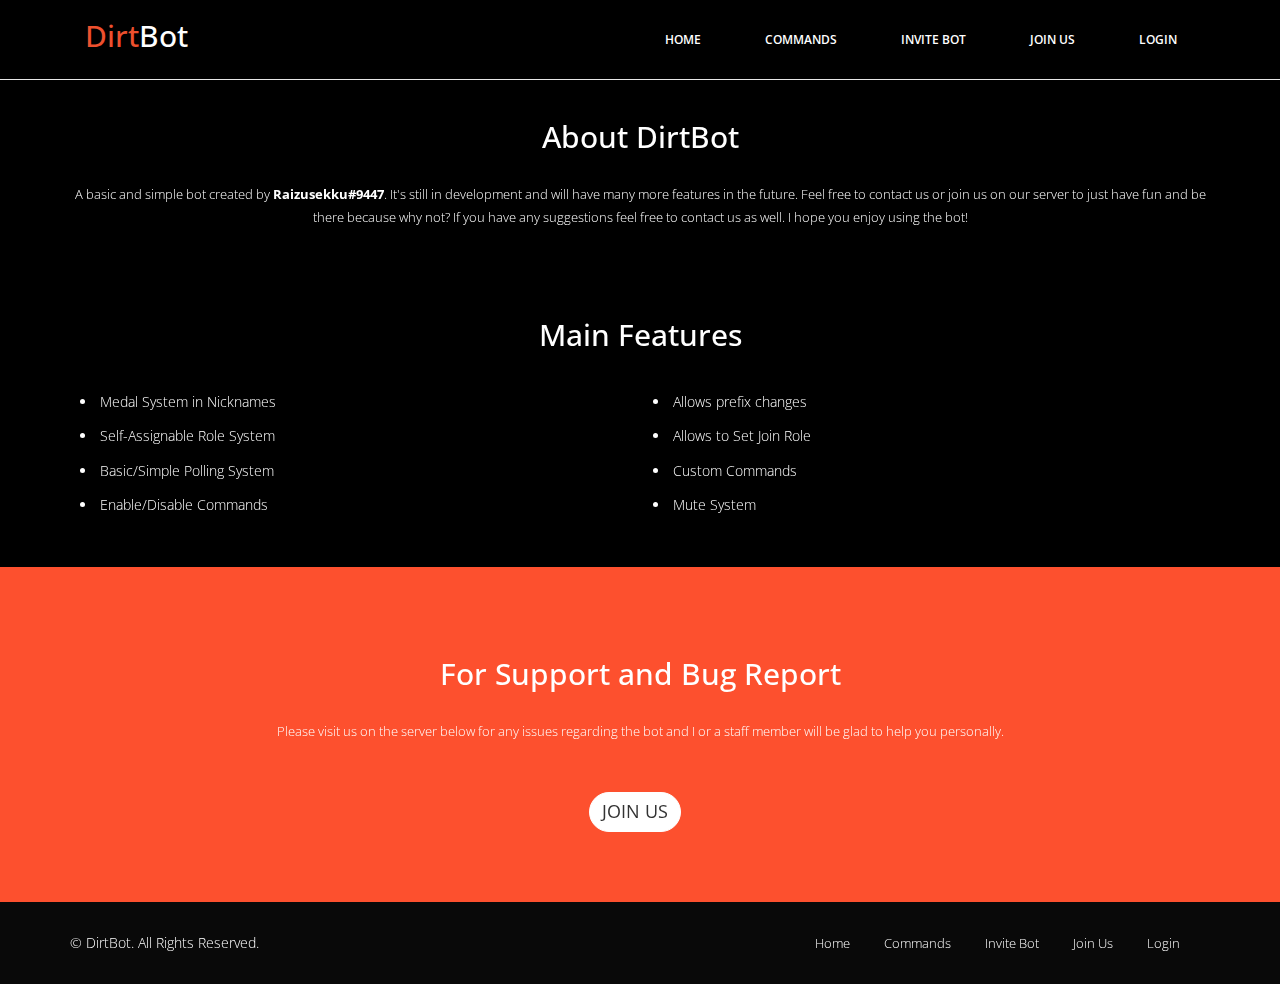
<file: index.html>
<!DOCTYPE html>
<html lang="en">

<head>
  <meta charset="utf-8">
  <meta http-equiv="X-UA-Compatible" content="IE=edge">
  <meta name="viewport" content="width=device-width, initial-scale=1">
  <title>DirtBot Home</title>

  <!-- Bootstrap -->
  <link href="css/bootstrap.min.css" rel="stylesheet">
  <link rel="stylesheet" href="css/font-awesome.min.css">
  <link rel="stylesheet" href="css/jquery.bxslider.css">
  <link rel="stylesheet" type="text/css" href="css/isotope.css" media="screen" />
  <link rel="stylesheet" href="css/animate.css">
  <link rel="stylesheet" href="js/fancybox/jquery.fancybox.css" type="text/css" media="screen" />
  <link href="css/prettyPhoto.css" rel="stylesheet" />
  <link href="css/style.css" rel="stylesheet" />
  <link rel="icon" href="images/icon/dirt1.png">
  <!-- =======================================================
    Theme Name: Multi
    Theme URL: https://bootstrapmade.com/multi-responsive-bootstrap-template/
    Author: BootstrapMade
    Author URL: https://bootstrapmade.com
  ======================================================= -->
</head>

<body>
  <header>
    <nav class="navbar navbar-default navbar-static-top" role="navigation">
      <div class="navigation">
        <div class="container">
          <div class="navbar-header">
            <button type="button" class="navbar-toggle collapsed" data-toggle="collapse" data-target=".navbar-collapse.collapse">
							<span class="sr-only">Toggle navigation</span>
							<span class="icon-bar"></span>
							<span class="icon-bar"></span>
							<span class="icon-bar"></span>
						</button>
            <div class="navbar-brand">
              <a href="index.html"><h1><span>Dirt</span>Bot</h1></a>
            </div>
          </div>

          <div class="navbar-collapse collapse">
            <div class="menu">
              <ul class="nav nav-tabs" role="tablist">
                <li role="presentation"><a href="index.html" class="active">Home</a></li>
                <li role="presentation"><a href="commands.html">Commands</a></li>
                <li role="presentation"><a href="https://discordapp.com/oauth2/authorize?client_id=336255578567475204&scope=bot&permissions=2146958585">Invite Bot</a></li>
                <li role="presentation"><a href="https://discord.gg/bKgKm9s">Join Us</a></li>
                <li><a href="oauth.php">Login</a></li>
              </ul>
            </div>
          </div>
        </div>
      </div>
    </nav>
  </header>

    <div class="about">
      <div class="container">
        <div class="text-center">
          <div class="wow bounceInDown" data-wow-offset="0" data-wow-delay="0.3s">
            <h2>About DirtBot</h2>
          </div>
          <div class="wow bounceInDown" data-wow-offset="0" data-wow-delay="0.6s">
            <p>A basic and simple bot created by <b>Raizusekku#9447</b>. It's still in development and will have many more features in the future. Feel free to contact us or join us on our server to just have fun and be there because why not? If you have any suggestions feel free to contact us as well. I hope you enjoy using the bot!<br></p>
          </div>
        </div>
      </div>
    </div>

  <div class="features">
    <div class="container">
      <div class="text-center">
        <div class="wow bounceInDown" data-wow-offset="0" data-wow-delay="0.3s">
          <h2>Main Features</h2>
        </div>
        <div class="wow bounceInDown" data-wow-offset="0" data-wow-delay="0.6s">
         <ul>
          <li>Medal System in Nicknames</li>
          <li>Self-Assignable Role System</li>
          <li>Basic/Simple Polling System</li>
          <li>Enable/Disable Commands</li>
          <li>Allows prefix changes</li>
          <li>Allows to Set Join Role</li>
          <li>Custom Commands</li>
          <li>Mute System</li>
         </ul>
        </div>
      </div>
    </div>
  </div>

  <div class="main-feature">
    <div class="text-center">
      <div class="wow bounceInDown" data-wow-offset="0" data-wow-delay="0.3s">
        <h2>For Support and Bug Report</h2>
      </div>
      <div class="wow bounceInUp" data-wow-offset="0" data-wow-delay="0.6s">
        <p>Please visit us on the server below for any issues regarding the bot and I or a staff member will be glad to help you personally.</p>
      </div>

      <button type="button" class="btn btn-default"><a href="https://discord.gg/bKgKm9s">Join Us</a></button>
    </div>

  </div>


  <footer>

    <div class="sub-footer">
      <div class="container">
        <div class="row">
          <div class="col-md-6">
            &copy; DirtBot. All Rights Reserved.
            <div class="credits">
              <!--
                All the links in the footer should remain intact.
                You can delete the links only if you purchased the pro version.
                Licensing information: https://bootstrapmade.com/license/
                Purchase the pro version with working PHP/AJAX contact form: https://bootstrapmade.com/buy/?theme=Multi
              -->
            </div>
          </div>
          <div class="col-md-6">
            <ul class="pull-right">
              <li><a href="index.html">Home</a></li>
              <li><a href="commands.html">Commands</a></li>
              <li><a href="https://discordapp.com/oauth2/authorize?client_id=336255578567475204&scope=bot&permissions=2146958585">Invite Bot</a></li>
              <li><a href="https://discord.gg/bKgKm9s">Join Us</a></li>
              <li><a href="oauth.php">Login</a></li>
            </ul>
          </div>
        </div>
        <!--<div class="pull-right">
          <a href="#home" class="scrollup"><i class="fa fa-angle-up fa-3x"></i></a>
        </div>-->
      </div>
    </div>
  </footer>


  <!-- jQuery (necessary for Bootstrap's JavaScript plugins) -->
  <script src="js/jquery-2.1.1.min.js"></script>
  <!-- Include all compiled plugins (below), or include individual files as needed -->
  <script src="js/bootstrap.min.js"></script>
  <script src="js/wow.min.js"></script>
  <script src="js/fancybox/jquery.fancybox.pack.js"></script>
  <script src="js/jquery.easing.1.3.js"></script>
  <script src="js/jquery.bxslider.min.js"></script>
  <script src="js/jquery.prettyPhoto.js"></script>
  <script src="js/jquery.isotope.min.js"></script>
  <script src="js/functions.js"></script>
  <script>
    wow = new WOW({}).init();
  </script>

</body>

</html>
</file>
<file: css/isotope.css>
/* Start: Recommended Isotope styles */

/**** Isotope Filtering ****/

.isotope-item {
  z-index: 2;
}

.isotope-hidden.isotope-item {
  pointer-events: none;
  z-index: 1;
}

/**** Isotope CSS3 transitions ****/

.isotope,
.isotope .isotope-item {
  -webkit-transition-duration: 0.8s;
     -moz-transition-duration: 0.8s;
      -ms-transition-duration: 0.8s;
       -o-transition-duration: 0.8s;
          transition-duration: 0.8s;
}

.isotope {
  -webkit-transition-property: height, width;
     -moz-transition-property: height, width;
      -ms-transition-property: height, width;
       -o-transition-property: height, width;
          transition-property: height, width;
}

.isotope .isotope-item {
  -webkit-transition-property: -webkit-transform, opacity;
     -moz-transition-property:    -moz-transform, opacity;
      -ms-transition-property:     -ms-transform, opacity;
       -o-transition-property:         top, left, opacity;
          transition-property:         transform, opacity;
}

/**** disabling Isotope CSS3 transitions ****/

.isotope.no-transition,
.isotope.no-transition .isotope-item,
.isotope .isotope-item.no-transition {
  -webkit-transition-duration: 0s;
     -moz-transition-duration: 0s;
      -ms-transition-duration: 0s;
       -o-transition-duration: 0s;
          transition-duration: 0s;
}

/* End: Recommended Isotope styles */



/* disable CSS transitions for containers with infinite scrolling*/
.isotope.infinite-scrolling {
  -webkit-transition: none;
     -moz-transition: none;
      -ms-transition: none;
       -o-transition: none;
          transition: none;
}



/**** Isotope styles ****/

/* required for containers to inherit vertical size from window */
/*html,
body {
  height: 100%;
}*/

#container {
  border: 1px solid #666;
  padding: 5px;
  margin-bottom: 20px;
}

.element {
  width: 110px;
  height: 110px;
  margin: 5px;
  float: left;
  overflow: hidden;
  position: relative;
  background: #888;
  color: #222;
  -webkit-border-top-right-radius: 1.2em;
      -moz-border-radius-topright: 1.2em;
          border-top-right-radius: 1.2em;
}

.element.alkali          { background: #F00; background: hsl(   0, 100%, 50%); }
.element.alkaline-earth  { background: #F80; background: hsl(  36, 100%, 50%); }
.element.lanthanoid      { background: #FF0; background: hsl(  72, 100%, 50%); }
.element.actinoid        { background: #0F0; background: hsl( 108, 100%, 50%); }
.element.transition      { background: #0F8; background: hsl( 144, 100%, 50%); }
.element.post-transition { background: #0FF; background: hsl( 180, 100%, 50%); }
.element.metalloid       { background: #08F; background: hsl( 216, 100%, 50%); }
.element.other.nonmetal  { background: #00F; background: hsl( 252, 100%, 50%); }
.element.halogen         { background: #F0F; background: hsl( 288, 100%, 50%); }
.element.noble-gas       { background: #F08; background: hsl( 324, 100%, 50%); }


.element * {
  position: absolute;
  margin: 0;
}

.element .symbol {
  left: 0.2em;
  top: 0.4em;
  font-size: 3.8em;
  line-height: 1.0em;
  color: #FFF;
}
.element.large .symbol {
  font-size: 4.5em;
}

.element.fake .symbol {
  color: #000;
}

.element .name {
  left: 0.5em;
  bottom: 1.6em;
  font-size: 1.05em;
}

.element .weight {
  font-size: 0.9em;
  left: 0.5em;
  bottom: 0.5em;
}

.element .number {
  font-size: 1.25em;
  font-weight: bold;
  color: hsla(0,0%,0%,.5);
  right: 0.5em;
  top: 0.5em;
}

.variable-sizes .element.width2 { width: 230px; }

.variable-sizes .element.height2 { height: 230px; }

.variable-sizes .element.width2.height2 {
  font-size: 2.0em;
}

.element.large,
.variable-sizes .element.large,
.variable-sizes .element.large.width2.height2 {
  font-size: 3.0em;
  width: 350px;
  height: 350px;
  z-index: 100;
}

.clickable .element:hover {
  cursor: pointer;
}

.clickable .element:hover h3 {
  text-shadow:
    0 0 10px white,
    0 0 10px white
  ;
}

.clickable .element:hover h2 {
  color: white;
}
</file>
<file: css/prettyPhoto.css>
div.pp_default .pp_top,div.pp_default .pp_top .pp_middle,div.pp_default .pp_top .pp_left,div.pp_default .pp_top .pp_right,div.pp_default .pp_bottom,div.pp_default .pp_bottom .pp_left,div.pp_default .pp_bottom .pp_middle,div.pp_default .pp_bottom .pp_right{height:13px}
div.pp_default .pp_top .pp_left{background:url(../images/prettyPhoto/default/sprite.png) -78px -93px no-repeat}
div.pp_default .pp_top .pp_middle{background:url(../images/prettyPhoto/default/sprite_x.png) top left repeat-x}
div.pp_default .pp_top .pp_right{background:url(../images/prettyPhoto/default/sprite.png) -112px -93px no-repeat}
div.pp_default .pp_content .ppt{color:#f8f8f8}
div.pp_default .pp_content_container .pp_left{background:url(../images/prettyPhoto/default/sprite_y.png) -7px 0 repeat-y;padding-left:13px}
div.pp_default .pp_content_container .pp_right{background:url(../images/prettyPhoto/default/sprite_y.png) top right repeat-y;padding-right:13px}
div.pp_default .pp_next:hover{background:url(../images/prettyPhoto/default/sprite_next.png) center right no-repeat;cursor:pointer}
div.pp_default .pp_previous:hover{background:url(../images/prettyPhoto/default/sprite_prev.png) center left no-repeat;cursor:pointer}
div.pp_default .pp_expand{background:url(../images/prettyPhoto/default/sprite.png) 0 -29px no-repeat;cursor:pointer;width:28px;height:28px}
div.pp_default .pp_expand:hover{background:url(../images/prettyPhoto/default/sprite.png) 0 -56px no-repeat;cursor:pointer}
div.pp_default .pp_contract{background:url(../images/prettyPhoto/default/sprite.png) 0 -84px no-repeat;cursor:pointer;width:28px;height:28px}
div.pp_default .pp_contract:hover{background:url(../images/prettyPhoto/default/sprite.png) 0 -113px no-repeat;cursor:pointer}
div.pp_default .pp_close{width:30px;height:30px;background:url(../images/prettyPhoto/default/sprite.png) 2px 1px no-repeat;cursor:pointer}
div.pp_default .pp_gallery ul li a{background:url(../images/prettyPhoto/default/default_thumb.png) center center #f8f8f8;border:1px solid #aaa}
div.pp_default .pp_social{margin-top:7px}
div.pp_default .pp_gallery a.pp_arrow_previous,div.pp_default .pp_gallery a.pp_arrow_next{position:static;left:auto}
div.pp_default .pp_nav .pp_play,div.pp_default .pp_nav .pp_pause{background:url(../images/prettyPhoto/default/sprite.png) -51px 1px no-repeat;height:30px;width:30px}
div.pp_default .pp_nav .pp_pause{background-position:-51px -29px}
div.pp_default a.pp_arrow_previous,div.pp_default a.pp_arrow_next{background:url(../images/prettyPhoto/default/sprite.png) -31px -3px no-repeat;height:20px;width:20px;margin:4px 0 0}
div.pp_default a.pp_arrow_next{left:52px;background-position:-82px -3px}
div.pp_default .pp_content_container .pp_details{margin-top:5px}
div.pp_default .pp_nav{clear:none;height:30px;width:110px;position:relative}
div.pp_default .pp_nav .currentTextHolder{font-family:Georgia;font-style:italic;color:#999;font-size:11px;left:75px;line-height:25px;position:absolute;top:2px;margin:0;padding:0 0 0 10px}
div.pp_default .pp_close:hover,div.pp_default .pp_nav .pp_play:hover,div.pp_default .pp_nav .pp_pause:hover,div.pp_default .pp_arrow_next:hover,div.pp_default .pp_arrow_previous:hover{opacity:0.7}
div.pp_default .pp_description{font-size:11px;font-weight:700;line-height:14px;margin:5px 50px 5px 0}
div.pp_default .pp_bottom .pp_left{background:url(../images/prettyPhoto/default/sprite.png) -78px -127px no-repeat}
div.pp_default .pp_bottom .pp_middle{background:url(../images/prettyPhoto/default/sprite_x.png) bottom left repeat-x}
div.pp_default .pp_bottom .pp_right{background:url(../images/prettyPhoto/default/sprite.png) -112px -127px no-repeat}
div.pp_default .pp_loaderIcon{background:url(../images/prettyPhoto/default/loader.gif) center center no-repeat}
div.light_rounded .pp_top .pp_left{background:url(../images/prettyPhoto/light_rounded/sprite.png) -88px -53px no-repeat}
div.light_rounded .pp_top .pp_right{background:url(../images/prettyPhoto/light_rounded/sprite.png) -110px -53px no-repeat}
div.light_rounded .pp_next:hover{background:url(../images/prettyPhoto/light_rounded/btnNext.png) center right no-repeat;cursor:pointer}
div.light_rounded .pp_previous:hover{background:url(../images/prettyPhoto/light_rounded/btnPrevious.png) center left no-repeat;cursor:pointer}
div.light_rounded .pp_expand{background:url(../images/prettyPhoto/light_rounded/sprite.png) -31px -26px no-repeat;cursor:pointer}
div.light_rounded .pp_expand:hover{background:url(../images/prettyPhoto/light_rounded/sprite.png) -31px -47px no-repeat;cursor:pointer}
div.light_rounded .pp_contract{background:url(../images/prettyPhoto/light_rounded/sprite.png) 0 -26px no-repeat;cursor:pointer}
div.light_rounded .pp_contract:hover{background:url(../images/prettyPhoto/light_rounded/sprite.png) 0 -47px no-repeat;cursor:pointer}
div.light_rounded .pp_close{width:75px;height:22px;background:url(../images/prettyPhoto/light_rounded/sprite.png) -1px -1px no-repeat;cursor:pointer}
div.light_rounded .pp_nav .pp_play{background:url(../images/prettyPhoto/light_rounded/sprite.png) -1px -100px no-repeat;height:15px;width:14px}
div.light_rounded .pp_nav .pp_pause{background:url(../images/prettyPhoto/light_rounded/sprite.png) -24px -100px no-repeat;height:15px;width:14px}
div.light_rounded .pp_arrow_previous{background:url(../images/prettyPhoto/light_rounded/sprite.png) 0 -71px no-repeat}
div.light_rounded .pp_arrow_next{background:url(../images/prettyPhoto/light_rounded/sprite.png) -22px -71px no-repeat}
div.light_rounded .pp_bottom .pp_left{background:url(../images/prettyPhoto/light_rounded/sprite.png) -88px -80px no-repeat}
div.light_rounded .pp_bottom .pp_right{background:url(../images/prettyPhoto/light_rounded/sprite.png) -110px -80px no-repeat}
div.dark_rounded .pp_top .pp_left{background:url(../images/prettyPhoto/dark_rounded/sprite.png) -88px -53px no-repeat}
div.dark_rounded .pp_top .pp_right{background:url(../images/prettyPhoto/dark_rounded/sprite.png) -110px -53px no-repeat}
div.dark_rounded .pp_content_container .pp_left{background:url(../images/prettyPhoto/dark_rounded/contentPattern.png) top left repeat-y}
div.dark_rounded .pp_content_container .pp_right{background:url(../images/prettyPhoto/dark_rounded/contentPattern.png) top right repeat-y}
div.dark_rounded .pp_next:hover{background:url(../images/prettyPhoto/dark_rounded/btnNext.png) center right no-repeat;cursor:pointer}
div.dark_rounded .pp_previous:hover{background:url(../images/prettyPhoto/dark_rounded/btnPrevious.png) center left no-repeat;cursor:pointer}
div.dark_rounded .pp_expand{background:url(../images/prettyPhoto/dark_rounded/sprite.png) -31px -26px no-repeat;cursor:pointer}
div.dark_rounded .pp_expand:hover{background:url(../images/prettyPhoto/dark_rounded/sprite.png) -31px -47px no-repeat;cursor:pointer}
div.dark_rounded .pp_contract{background:url(../images/prettyPhoto/dark_rounded/sprite.png) 0 -26px no-repeat;cursor:pointer}
div.dark_rounded .pp_contract:hover{background:url(../images/prettyPhoto/dark_rounded/sprite.png) 0 -47px no-repeat;cursor:pointer}
div.dark_rounded .pp_close{width:75px;height:22px;background:url(../images/prettyPhoto/dark_rounded/sprite.png) -1px -1px no-repeat;cursor:pointer}
div.dark_rounded .pp_description{margin-right:85px;color:#fff}
div.dark_rounded .pp_nav .pp_play{background:url(../images/prettyPhoto/dark_rounded/sprite.png) -1px -100px no-repeat;height:15px;width:14px}
div.dark_rounded .pp_nav .pp_pause{background:url(../images/prettyPhoto/dark_rounded/sprite.png) -24px -100px no-repeat;height:15px;width:14px}
div.dark_rounded .pp_arrow_previous{background:url(../images/prettyPhoto/dark_rounded/sprite.png) 0 -71px no-repeat}
div.dark_rounded .pp_arrow_next{background:url(../images/prettyPhoto/dark_rounded/sprite.png) -22px -71px no-repeat}
div.dark_rounded .pp_bottom .pp_left{background:url(../images/prettyPhoto/dark_rounded/sprite.png) -88px -80px no-repeat}
div.dark_rounded .pp_bottom .pp_right{background:url(../images/prettyPhoto/dark_rounded/sprite.png) -110px -80px no-repeat}
div.dark_rounded .pp_loaderIcon{background:url(../images/prettyPhoto/dark_rounded/loader.gif) center center no-repeat}
div.dark_square .pp_left,div.dark_square .pp_middle,div.dark_square .pp_right,div.dark_square .pp_content{background:#000}
div.dark_square .pp_description{color:#fff;margin:0 85px 0 0}
div.dark_square .pp_loaderIcon{background:url(../images/prettyPhoto/dark_square/loader.gif) center center no-repeat}
div.dark_square .pp_expand{background:url(../images/prettyPhoto/dark_square/sprite.png) -31px -26px no-repeat;cursor:pointer}
div.dark_square .pp_expand:hover{background:url(../images/prettyPhoto/dark_square/sprite.png) -31px -47px no-repeat;cursor:pointer}
div.dark_square .pp_contract{background:url(../images/prettyPhoto/dark_square/sprite.png) 0 -26px no-repeat;cursor:pointer}
div.dark_square .pp_contract:hover{background:url(../images/prettyPhoto/dark_square/sprite.png) 0 -47px no-repeat;cursor:pointer}
div.dark_square .pp_close{width:75px;height:22px;background:url(../images/prettyPhoto/dark_square/sprite.png) -1px -1px no-repeat;cursor:pointer}
div.dark_square .pp_nav{clear:none}
div.dark_square .pp_nav .pp_play{background:url(../images/prettyPhoto/dark_square/sprite.png) -1px -100px no-repeat;height:15px;width:14px}
div.dark_square .pp_nav .pp_pause{background:url(../images/prettyPhoto/dark_square/sprite.png) -24px -100px no-repeat;height:15px;width:14px}
div.dark_square .pp_arrow_previous{background:url(../images/prettyPhoto/dark_square/sprite.png) 0 -71px no-repeat}
div.dark_square .pp_arrow_next{background:url(../images/prettyPhoto/dark_square/sprite.png) -22px -71px no-repeat}
div.dark_square .pp_next:hover{background:url(../images/prettyPhoto/dark_square/btnNext.png) center right no-repeat;cursor:pointer}
div.dark_square .pp_previous:hover{background:url(../images/prettyPhoto/dark_square/btnPrevious.png) center left no-repeat;cursor:pointer}
div.light_square .pp_expand{background:url(../images/prettyPhoto/light_square/sprite.png) -31px -26px no-repeat;cursor:pointer}
div.light_square .pp_expand:hover{background:url(../images/prettyPhoto/light_square/sprite.png) -31px -47px no-repeat;cursor:pointer}
div.light_square .pp_contract{background:url(../images/prettyPhoto/light_square/sprite.png) 0 -26px no-repeat;cursor:pointer}
div.light_square .pp_contract:hover{background:url(../images/prettyPhoto/light_square/sprite.png) 0 -47px no-repeat;cursor:pointer}
div.light_square .pp_close{width:75px;height:22px;background:url(../images/prettyPhoto/light_square/sprite.png) -1px -1px no-repeat;cursor:pointer}
div.light_square .pp_nav .pp_play{background:url(../images/prettyPhoto/light_square/sprite.png) -1px -100px no-repeat;height:15px;width:14px}
div.light_square .pp_nav .pp_pause{background:url(../images/prettyPhoto/light_square/sprite.png) -24px -100px no-repeat;height:15px;width:14px}
div.light_square .pp_arrow_previous{background:url(../images/prettyPhoto/light_square/sprite.png) 0 -71px no-repeat}
div.light_square .pp_arrow_next{background:url(../images/prettyPhoto/light_square/sprite.png) -22px -71px no-repeat}
div.light_square .pp_next:hover{background:url(../images/prettyPhoto/light_square/btnNext.png) center right no-repeat;cursor:pointer}
div.light_square .pp_previous:hover{background:url(../images/prettyPhoto/light_square/btnPrevious.png) center left no-repeat;cursor:pointer}
div.facebook .pp_top .pp_left{background:url(../images/prettyPhoto/facebook/sprite.png) -88px -53px no-repeat}
div.facebook .pp_top .pp_middle{background:url(../images/prettyPhoto/facebook/contentPatternTop.png) top left repeat-x}
div.facebook .pp_top .pp_right{background:url(../images/prettyPhoto/facebook/sprite.png) -110px -53px no-repeat}
div.facebook .pp_content_container .pp_left{background:url(../images/prettyPhoto/facebook/contentPatternLeft.png) top left repeat-y}
div.facebook .pp_content_container .pp_right{background:url(../images/prettyPhoto/facebook/contentPatternRight.png) top right repeat-y}
div.facebook .pp_expand{background:url(../images/prettyPhoto/facebook/sprite.png) -31px -26px no-repeat;cursor:pointer}
div.facebook .pp_expand:hover{background:url(../images/prettyPhoto/facebook/sprite.png) -31px -47px no-repeat;cursor:pointer}
div.facebook .pp_contract{background:url(../images/prettyPhoto/facebook/sprite.png) 0 -26px no-repeat;cursor:pointer}
div.facebook .pp_contract:hover{background:url(../images/prettyPhoto/facebook/sprite.png) 0 -47px no-repeat;cursor:pointer}
div.facebook .pp_close{width:22px;height:22px;background:url(../images/prettyPhoto/facebook/sprite.png) -1px -1px no-repeat;cursor:pointer}
div.facebook .pp_description{margin:0 37px 0 0}
div.facebook .pp_loaderIcon{background:url(../images/prettyPhoto/facebook/loader.gif) center center no-repeat}
div.facebook .pp_arrow_previous{background:url(../images/prettyPhoto/facebook/sprite.png) 0 -71px no-repeat;height:22px;margin-top:0;width:22px}
div.facebook .pp_arrow_previous.disabled{background-position:0 -96px;cursor:default}
div.facebook .pp_arrow_next{background:url(../images/prettyPhoto/facebook/sprite.png) -32px -71px no-repeat;height:22px;margin-top:0;width:22px}
div.facebook .pp_arrow_next.disabled{background-position:-32px -96px;cursor:default}
div.facebook .pp_nav{margin-top:0}
div.facebook .pp_nav p{font-size:15px;padding:0 3px 0 4px}
div.facebook .pp_nav .pp_play{background:url(../images/prettyPhoto/facebook/sprite.png) -1px -123px no-repeat;height:22px;width:22px}
div.facebook .pp_nav .pp_pause{background:url(../images/prettyPhoto/facebook/sprite.png) -32px -123px no-repeat;height:22px;width:22px}
div.facebook .pp_next:hover{background:url(../images/prettyPhoto/facebook/btnNext.png) center right no-repeat;cursor:pointer}
div.facebook .pp_previous:hover{background:url(../images/prettyPhoto/facebook/btnPrevious.png) center left no-repeat;cursor:pointer}
div.facebook .pp_bottom .pp_left{background:url(../images/prettyPhoto/facebook/sprite.png) -88px -80px no-repeat}
div.facebook .pp_bottom .pp_middle{background:url(../images/prettyPhoto/facebook/contentPatternBottom.png) top left repeat-x}
div.facebook .pp_bottom .pp_right{background:url(../images/prettyPhoto/facebook/sprite.png) -110px -80px no-repeat}
div.pp_pic_holder a:focus{outline:none}
div.pp_overlay{background:#000;display:none;left:0;position:absolute;top:0;width:100%;z-index:9500}
div.pp_pic_holder{display:none;position:absolute;width:100px;z-index:10000}
.pp_content{height:40px;min-width:40px}
* html .pp_content{width:40px}
.pp_content_container{position:relative;text-align:left;width:100%}
.pp_content_container .pp_left{padding-left:20px}
.pp_content_container .pp_right{padding-right:20px}
.pp_content_container .pp_details{float:left;margin:10px 0 2px}
.pp_description{display:none;margin:0}
.pp_social{float:left;margin:0}
.pp_social .facebook{float:left;margin-left:5px;width:55px;overflow:hidden}
.pp_social .twitter{float:left}
.pp_nav{clear:right;float:left;margin:3px 10px 0 0}
.pp_nav p{float:left;white-space:nowrap;margin:2px 4px}
.pp_nav .pp_play,.pp_nav .pp_pause{float:left;margin-right:4px;text-indent:-10000px}
a.pp_arrow_previous,a.pp_arrow_next{display:block;float:left;height:15px;margin-top:3px;overflow:hidden;text-indent:-10000px;width:14px}
.pp_hoverContainer{position:absolute;top:0;width:100%;z-index:2000}
.pp_gallery{display:none;left:50%;margin-top:-50px;position:absolute;z-index:10000}
.pp_gallery div{float:left;overflow:hidden;position:relative}
.pp_gallery ul{float:left;height:35px;position:relative;white-space:nowrap;margin:0 0 0 5px;padding:0}
.pp_gallery ul a{border:1px rgba(0,0,0,0.5) solid;display:block;float:left;height:33px;overflow:hidden}
.pp_gallery ul a img{border:0}
.pp_gallery li{display:block;float:left;margin:0 5px 0 0;padding:0}
.pp_gallery li.default a{background:url(../images/prettyPhoto/facebook/default_thumbnail.gif) 0 0 no-repeat;display:block;height:33px;width:50px}
.pp_gallery .pp_arrow_previous,.pp_gallery .pp_arrow_next{margin-top:7px!important}
a.pp_next{background:url(../images/prettyPhoto/light_rounded/btnNext.png) 10000px 10000px no-repeat;display:block;float:right;height:100%;text-indent:-10000px;width:49%}
a.pp_previous{background:url(../images/prettyPhoto/light_rounded/btnNext.png) 10000px 10000px no-repeat;display:block;float:left;height:100%;text-indent:-10000px;width:49%}
a.pp_expand,a.pp_contract{cursor:pointer;display:none;height:20px;position:absolute;right:30px;text-indent:-10000px;top:10px;width:20px;z-index:20000}
a.pp_close{position:absolute;right:0;top:0;display:block;line-height:22px;text-indent:-10000px}
.pp_loaderIcon{display:block;height:24px;left:50%;position:absolute;top:50%;width:24px;margin:-12px 0 0 -12px}
#pp_full_res{line-height:1!important}
#pp_full_res .pp_inline{text-align:left}
#pp_full_res .pp_inline p{margin:0 0 15px}
div.ppt{color:#fff;display:none;font-size:17px;z-index:9999;margin:0 0 5px 15px}
div.pp_default .pp_content,div.light_rounded .pp_content{background-color:#fff}
div.pp_default #pp_full_res .pp_inline,div.light_rounded .pp_content .ppt,div.light_rounded #pp_full_res .pp_inline,div.light_square .pp_content .ppt,div.light_square #pp_full_res .pp_inline,div.facebook .pp_content .ppt,div.facebook #pp_full_res .pp_inline{color:#000}
div.pp_default .pp_gallery ul li a:hover,div.pp_default .pp_gallery ul li.selected a,.pp_gallery ul a:hover,.pp_gallery li.selected a{border-color:#fff}
div.pp_default .pp_details,div.light_rounded .pp_details,div.dark_rounded .pp_details,div.dark_square .pp_details,div.light_square .pp_details,div.facebook .pp_details{position:relative}
div.light_rounded .pp_top .pp_middle,div.light_rounded .pp_content_container .pp_left,div.light_rounded .pp_content_container .pp_right,div.light_rounded .pp_bottom .pp_middle,div.light_square .pp_left,div.light_square .pp_middle,div.light_square .pp_right,div.light_square .pp_content,div.facebook .pp_content{background:#fff}
div.light_rounded .pp_description,div.light_square .pp_description{margin-right:85px}
div.light_rounded .pp_gallery a.pp_arrow_previous,div.light_rounded .pp_gallery a.pp_arrow_next,div.dark_rounded .pp_gallery a.pp_arrow_previous,div.dark_rounded .pp_gallery a.pp_arrow_next,div.dark_square .pp_gallery a.pp_arrow_previous,div.dark_square .pp_gallery a.pp_arrow_next,div.light_square .pp_gallery a.pp_arrow_previous,div.light_square .pp_gallery a.pp_arrow_next{margin-top:12px!important}
div.light_rounded .pp_arrow_previous.disabled,div.dark_rounded .pp_arrow_previous.disabled,div.dark_square .pp_arrow_previous.disabled,div.light_square .pp_arrow_previous.disabled{background-position:0 -87px;cursor:default}
div.light_rounded .pp_arrow_next.disabled,div.dark_rounded .pp_arrow_next.disabled,div.dark_square .pp_arrow_next.disabled,div.light_square .pp_arrow_next.disabled{background-position:-22px -87px;cursor:default}
div.light_rounded .pp_loaderIcon,div.light_square .pp_loaderIcon{background:url(../images/prettyPhoto/light_rounded/loader.gif) center center no-repeat}
div.dark_rounded .pp_top .pp_middle,div.dark_rounded .pp_content,div.dark_rounded .pp_bottom .pp_middle{background:url(../images/prettyPhoto/dark_rounded/contentPattern.png) top left repeat}
div.dark_rounded .currentTextHolder,div.dark_square .currentTextHolder{color:#c4c4c4}
div.dark_rounded #pp_full_res .pp_inline,div.dark_square #pp_full_res .pp_inline{color:#fff}
.pp_top,.pp_bottom{height:20px;position:relative}
* html .pp_top,* html .pp_bottom{padding:0 20px}
.pp_top .pp_left,.pp_bottom .pp_left{height:20px;left:0;position:absolute;width:20px}
.pp_top .pp_middle,.pp_bottom .pp_middle{height:20px;left:20px;position:absolute;right:20px}
* html .pp_top .pp_middle,* html .pp_bottom .pp_middle{left:0;position:static}
.pp_top .pp_right,.pp_bottom .pp_right{height:20px;left:auto;position:absolute;right:0;top:0;width:20px}
.pp_fade,.pp_gallery li.default a img{display:none}
</file>
<file: css/style.css>
/*
    Theme Name: Multi
    Theme URL: https://bootstrapmade.com/multi-responsive-bootstrap-template/
    Author: BootstrapMade
    Author URL: https://bootstrapmade.com
*/
/* ==== Google font ==== */
@import url(https://fonts.googleapis.com/css?family=Open+Sans:400,300,700,600);

@import url('font-awesome.css');
/* ==== overwrite bootstrap standard ==== */
@import url('overwrite.css');
@import url('animate.css');



body {
	font-family:'Open Sans', Arial, sans-serif;
	font-size:14px;
	font-weight:300;
	line-height:1.6em;
	color:#fff;
	background-color:#000;
	overflow-x:hidden;
}

hi,h2,h3,h4,h5,h6 {
	color:#fff;
	line-height:1.1em;
}

p {
	color:#333;
	font-size:13px;
}
a {
    text-decoration:none;
    transition: all 0.1s ease-in-out;
    -moz-transition: all 0.1s ease-in-out;
    -webkit-transition: all 0.1s ease-in-out;
    -o-transition: all 0.1s ease-in-out;
    outline: none;
	color:#333;
}
a:hover {
	text-decoration: none;
	color:#eee;	
	}

.btn-primary {
	padding: 8px 20px;
	background: #ED502E;
	color: #fff;
	border:none;
	margin-top: 20px;
}	

.btn-primary:hover, 
.btn-primary:focus{
  background: #eb8984;
  outline: none;
  box-shadow: none;
} 

.text-center h2 {
	margin-bottom:30px;
}

.text-center p {
	margin-bottom:50px;
	color:#333;
}

.btn-default {
  color: #333;
  background-color: #fff;
  border-color: #fff;
  text-transform:uppercase;
  font-size:18px;
  border-radius:30px;
  margin-left:-10px;
}

.btn-default:hover {
	background-color:#f9f9f9;
	color:#ED502E;
	border-color: #fff;	
}

/*===========================
  Menu and Navigation
============================ */
.navigation  {
	background-color:#000;
	padding:0;
}

.navbar-brand h1 {
	margin-top:-1px;
	padding-top:5px;
	float: left;	
	font-size: 30px;	
	color:#fff;		
}
.navbar-brand h1 span {
	color: #ED502E;
}

.menu {
	font-size:12px;
	float:right;
	text-transform:uppercase;
	font-weight:600;	
}

.menu ul.nav-tabs li {
	color:#000;	
}

.nav-tabs {
	border-bottom: 0;
}
.nav-tabs > li {
	float: left;
	margin-bottom: 0;
}
.nav-tabs > li > a {	
	border-radius:0;
	color:#fff;
	padding:30px;
}

.nav-tabs > li > a:hover {	
	color: #ED502E;
	border-color: #000 #000 #000;
	border-radius:0;
	background-color:#000; 
	transition: all 0.3s ease-in-out;
	-moz-transition: all 0.3s ease-in-out;
	-webkit-transition: all 0.3s ease-in-out;
	-o-transition: all 0.3s ease-in-out;
}

.nav-tabs > li > a:active {
	color: #ED502E;
	border-radius:0;
	transition: all 0.3s ease-in-out;
	-moz-transition: all 0.3s ease-in-out;
	-webkit-transition: all 0.3s ease-in-out;
	-o-transition: all 0.3s ease-in-out;
}


/*===========================
 Feature
============================ */
.about p {
    margin-bottom: 70px;
    color: #fff;
}

.features ul {
    text-align: left;
    padding: 4px;
    list-style-type: disc;
    -webkit-columns: 2;
    -moz-columns: 2;
    columns: 2;
    list-style-position: inside;//this is important addition
}

.features li {
    padding: 6px;
}

.main-feature .text-center {
	background:#fD502E;
	padding:70px;
	margin-top:30px;
}

.main-feature .text-center h2,p {
	color:#fff;
}

.main-feature .text-center p {
	color:#fff;
}

/*===========================
    commands
============================ */

.commandinfo h5 {
    font-family:monospace;
    font-style: italic;
    padding-left: 20px;
    font-weight: 900;
}

.commandinfo p {
    font-family:monospace;
    padding-left: 40px;
    margin-left: 20px;
}

.commandinfo .container .cmdtitles{
    padding-bottom: 20px;
    margin: auto;
}

.commandinfo .eg {
    font-style: italic;
    font-size: 10px;
}

.commandinfo ol {
    text-align: left;
    padding: px;
    list-style-type: disc;
    -webkit-columns: 2;
    -moz-columns: 2;
    columns: 2;
    font-size: 12px;
    list-style-position: inside;//this is important addition
}

.commandinfo ol li {
    list-style:none;
    padding: 3px;
}

/*===========================
	footer
============================ */

.sub-footer a {
	color: #fff;
	font-size:13px;	
}

.sub-footer a:hover {
  color: #ED502E;
}

.sub-footer {
	background:#090909;
	padding:30px;
}
.sub-footer ul {
	list-style: none;
	padding: 0;
	margin: 0;
}

.sub-footer ul > li {
  display: inline-block;
  color:#fff;
  font-size:13px;
  margin-right:30px;
}

a.scrollup{
    color:#fff;
	height:40px;
	width:40px;
	font-size:12px;
	line-height:30px;
	text-align:center;
	text-decoration:none;
	position:fixed;
	bottom:20px;
	right:40px;	
	opacity:0,5;
	border-radius:50%;
	z-index:999;
}
a.scrollup:hover{
	opacity:1;
	background-color:#ED502E;
	color:#fff;;	
}
</file>
